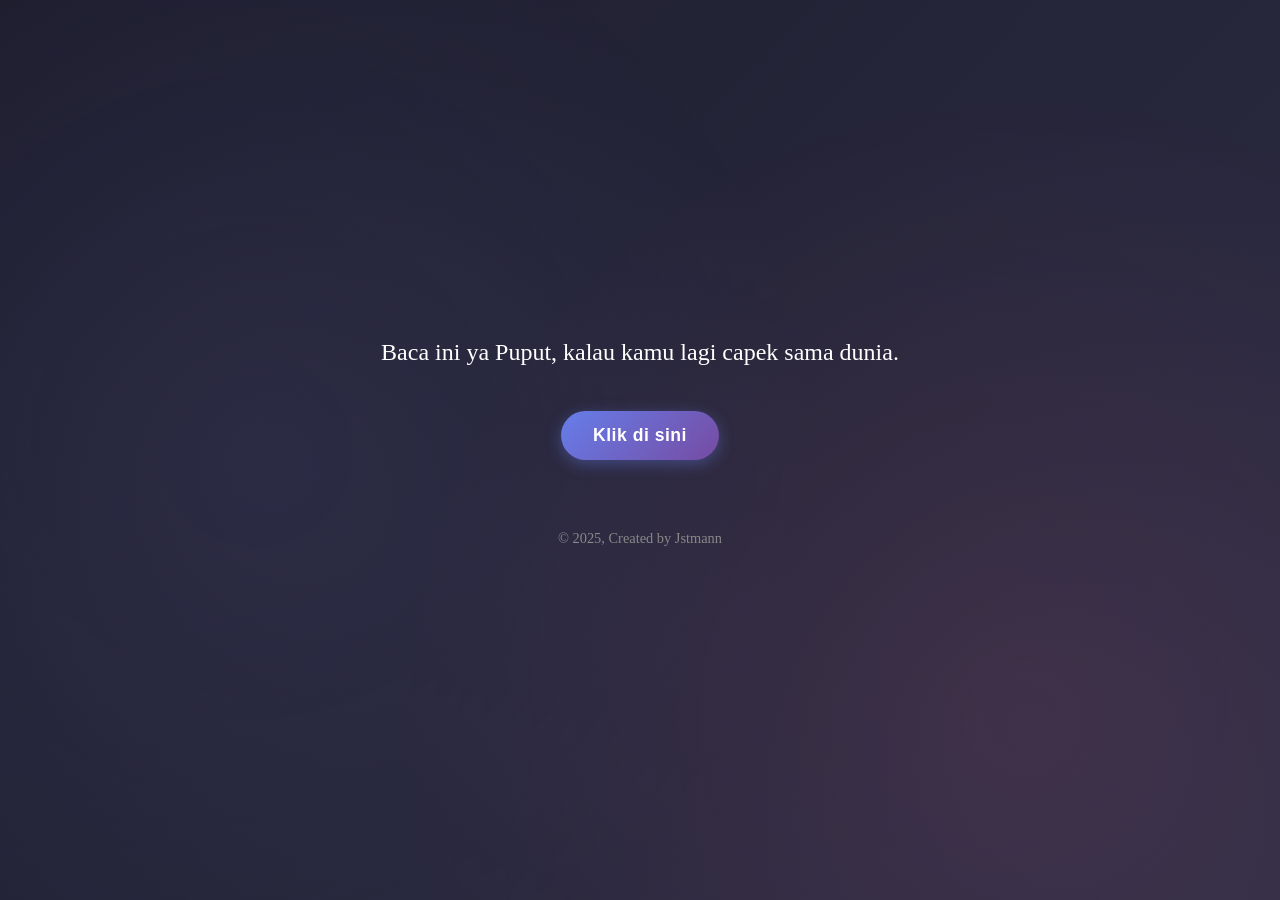
<file: index.html>
<!DOCTYPE html>
<html lang="id">
<head>
    <meta charset="UTF-8">
    <meta name="viewport" content="width=device-width, initial-scale=1.0">
    <meta name="description" content="Surat dukungan untuk Puput">
    <title>Ceritain aja Puput</title>
    <link rel="stylesheet" href="style.css"/>
</head>
<body>
    <!-- Background Music -->
    <audio id="bgMusic" loop>
        <source src="pelukmu_untuk_peliku.mp3" type="audio/mpeg">
    </audio>

    <div class="container">
        <!-- Intro Section -->
        <div class="intro" id="introText">
            Baca ini ya Puput, kalau kamu lagi capek sama dunia.
        </div>
        <button class="btn-primary" id="startButton" onclick="showLetter()">Klik di sini</button>

        <!-- Letter Box -->
        <div class="letter" id="letterBox">
            <div class="letter-content" id="typedText"></div>
            
            <!-- Social Media Buttons -->
            <div class="social-buttons" id="socialButtons">
                <a href="https://wa.me/6285718993124?text=Hai,%20aku%20udah%20baca%20suratnya..." 
                  target="_blank" 
                  rel="noopener noreferrer"
                  class="btn-social btn-whatsapp">
                    💬 Chat WhatsApp
                </a>
                <a href="https://instagram.com/jstmannn" 
                  target="_blank" 
                  rel="noopener noreferrer"
                  class="btn-social btn-instagram">
                    💬DM Instagram
                </a>
            </div>
            <br><br>
            <!-- Signature Placeholder -->
            <img src="ttd.png" alt="Tanda Tangan" class="signature" id="signature" style="display: none;">
        </div>
    </div>

    <!-- Footer -->
    <footer>
        © 2025, Created by Jstmann
    </footer>

<script src="script.js"></script>
</body>
</html>
</file>
<file: style.css>
* {
            margin: 0;
            padding: 0;
            box-sizing: border-box;
        }

        body {
            font-family: 'Georgia', serif;
            background: linear-gradient(135deg, #1e1e2f 0%, #2d2d44 100%);
            color: #fff;
            display: flex;
            justify-content: center;
            align-items: center;
            min-height: 100vh;
            flex-direction: column;
            padding: 20px;
            position: relative;
        }

        /* Animasi background subtle */
        @keyframes gradientShift {
            0% { background-position: 0% 50%; }
            50% { background-position: 100% 50%; }
            100% { background-position: 0% 50%; }
        }

        body::before {
            content: '';
            position: fixed;
            top: 0;
            left: 0;
            right: 0;
            bottom: 0;
            background: radial-gradient(circle at 20% 50%, rgba(120, 119, 198, 0.1), transparent 50%),
                        radial-gradient(circle at 80% 80%, rgba(255, 119, 161, 0.1), transparent 50%);
            pointer-events: none;
            animation: gradientShift 15s ease infinite;
            z-index: 0;
        }

        .container {
            position: relative;
            z-index: 1;
            text-align: center;
            width: 100%;
            max-width: 600px;
        }

        /* Intro Section */
        .intro {
            text-align: center;
            font-size: 1.5rem;
            margin-bottom: 40px;
            opacity: 1;
            transition: opacity 1s ease, transform 1s ease;
            line-height: 1.6;
            padding: 0 20px;
        }

        .intro.hidden {
            opacity: 0;
            transform: translateY(-20px);
        }

        /* Button Styles */
        .btn-primary {
            padding: 14px 32px;
            font-size: 1.1rem;
            background: linear-gradient(135deg, #667eea 0%, #764ba2 100%);
            border: none;
            border-radius: 50px;
            cursor: pointer;
            color: white;
            transition: all 0.3s ease;
            box-shadow: 0 4px 15px rgba(102, 126, 234, 0.4);
            font-weight: 600;
            letter-spacing: 0.5px;
        }

        .btn-primary:hover {
            transform: translateY(-2px);
            box-shadow: 0 6px 20px rgba(102, 126, 234, 0.6);
        }

        .btn-primary:active {
            transform: translateY(0);
        }

        /* Letter Box */
        .letter {
            display: none;
            background: #fdf6e3;
            color: #333;
            padding: 40px 40px 40px 70px;
            border-radius: 12px;
            width: 100%;
            max-width: 600px;
            min-height: 500px;
            box-shadow: 0 10px 40px rgba(0, 0, 0, 0.3);
            font-size: 1.1rem;
            line-height: 2;
            text-align: left;
            position: relative;
            font-family: 'Courier New', monospace;
            animation: fadeInUp 0.8s ease;
            margin: 0 auto;
        }

        @keyframes fadeInUp {
            from {
                opacity: 0;
                transform: translateY(30px);
            }
            to {
                opacity: 1;
                transform: translateY(0);
            }
        }

        .letter.visible {
            display: block;
        }

        /* Lined Paper Effect */
        .letter::after {
            content: '';
            position: absolute;
            top: 0;
            left: 0;
            right: 0;
            bottom: 0;
            background: repeating-linear-gradient(
                to bottom,
                transparent 0px,
                transparent 27px,
                #e0ddd1 28px
            );
            pointer-events: none;
            border-radius: 12px;
        }

        /* Hole Punch Effect */
        .letter::before {
            content: '';
            position: absolute;
            top: 0;
            left: 0;
            width: 30px;
            height: 100%;
            background-image: radial-gradient(circle, #d4d1c5 6px, transparent 7px);
            background-size: 30px 40px;
            background-repeat: repeat-y;
            background-position: center;
            pointer-events: none;
            z-index: 1;
        }

        .letter-content {
            position: relative;
            z-index: 2;
            white-space: pre-wrap;
            word-wrap: break-word;
        }

        /* Social Media Buttons */
        .social-buttons {
            display: none;
            margin-top: 30px;
            text-align: center;
            animation: fadeIn 0.5s ease;
        }

        @keyframes fadeIn {
            from { opacity: 0; }
            to { opacity: 1; }
        }

        .social-buttons.visible {
            display: block;
        }

        .btn-social {
            display: inline-block;
            padding: 12px 24px;
            margin: 8px;
            color: white;
            text-decoration: none;
            border-radius: 50px;
            font-weight: 600;
            font-size: 0.95rem;
            transition: all 0.3s ease;
            box-shadow: 0 4px 15px rgba(0, 0, 0, 0.2);
        }

        .btn-social:hover {
            transform: translateY(-3px);
            box-shadow: 0 6px 20px rgba(0, 0, 0, 0.3);
        }

        .btn-social:active {
            transform: translateY(0);
        }

        .btn-whatsapp {
            background: linear-gradient(135deg, #25D366 0%, #128C7E 100%);
        }

        .btn-instagram {
            background: radial-gradient(circle at 30% 107%, #fdf497 0%, #fdf497 5%, #fd5949 45%, #d6249f 60%, #285AEB 90%);
        }

        /* Signature */
        .signature {
            position: absolute;
            bottom: 20px;
            right: 30px;
            width: 150px;
            opacity: 0.85;
            pointer-events: none;
            transform: rotate(-3deg);
            z-index: 3;
        }

        /* Footer */
        footer {
            text-align: center;
            margin-top: 50px;
            padding: 20px;
            color: #888;
            font-size: 0.9rem;
            position: relative;
            z-index: 1;
        }

        /* Responsive Design */
        @media (max-width: 768px) {
            .intro {
                font-size: 1.2rem;
                margin-bottom: 30px;
            }

            .letter {
                padding: 30px 30px 30px 60px;
                font-size: 1rem;
                line-height: 1.8;
            }

            .btn-social {
                display: block;
                margin: 10px auto;
                max-width: 200px;
            }

            .signature {
                width: 120px;
                bottom: 15px;
                right: 20px;
            }
        }

        /* Loading Cursor Effect */
        .typing::after {
            content: '|';
            animation: blink 1s infinite;
        }

        @keyframes blink {
            0%, 100% { opacity: 1; }
            50% { opacity: 0; }
        }
</file>
